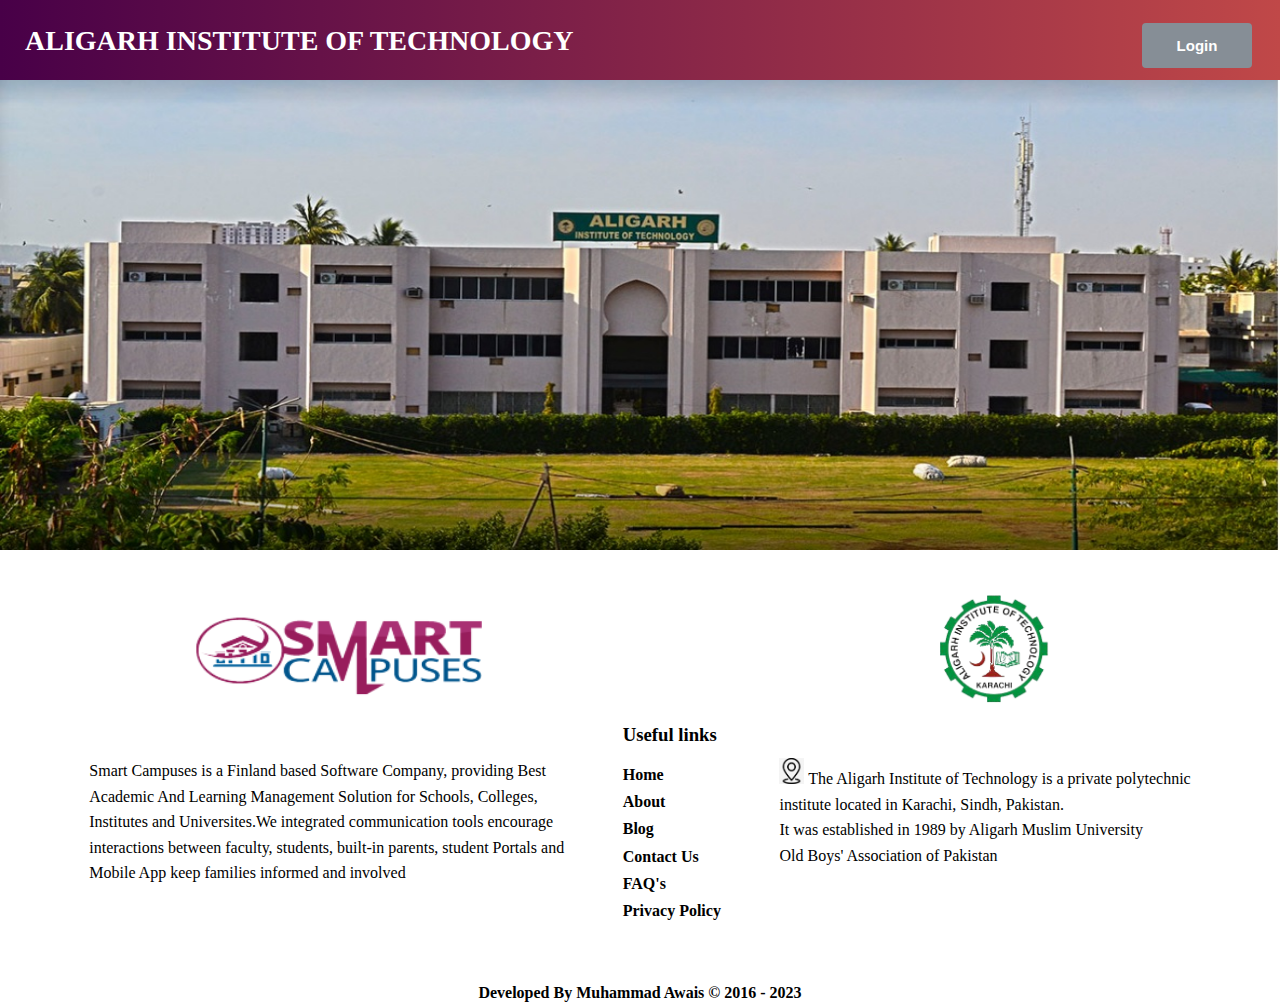
<file: index.html>
<!DOCTYPE html>
<html lang="en">
<head>
    <meta charset="UTF-8">
    <meta http-equiv="X-UA-Compatible" content="IE=edge">
    <meta name="viewport" content="width=device-width, initial-scale=1.0">
    <link rel="stylesheet" href="style.css">
    <title>Smart Campus</title>
</head>
<body>
    <nav class="nav">
        <h1>ALIGARH INSTITUTE OF TECHNOLOGY</h1>
        <a href="./htmlfiles/login.html"><button>Login</button></a>

    </nav>

<div class="cover">
    <img src="./img/home.jpg" alt="Cover">
</div>
                <div class="container">
                <div class="sub-con">
                    <img src="./img/logo.png" alt="Logo" class="smart-campus">
                    <p>Smart Campuses is a Finland based Software Company, providing Best <br>
                         Academic And Learning Management  Solution for Schools, Colleges, <br>
                          Institutes and Universites.We integrated communication tools encourage  <br>
                    interactions between faculty, students, built-in parents, student Portals and  <br>
                    Mobile App keep families informed and involved</p>
                </div>
                <div class="links">
                    <h3>Useful links</h3>
                    <ul>
                        <li>Home</li>
                        <li>About</li>
                        <li>Blog</li>
                        <li>Contact Us</li>
                        <li>FAQ's</li>
                        <li>Privacy Policy</li>
                    </ul>
                </div>
                <div class="logo">
                    <img src="./img/aligarh.png" alt="aligarh-logo" class="smart-image" >
                   
                    <p>   <img src="./img/location.png" alt="locate" class="locate">
                        
                        The Aligarh Institute of Technology is a private polytechnic <br>
                         institute located in Karachi, Sindh, Pakistan.  <br>
                        It was established in 1989 by Aligarh Muslim University <br>
                         Old Boys' Association of Pakistan</p>
                </div>
                </div>
                <center>             
                    <footer class="footer">
                    <p>Developed By Muhammad Awais © 2016 - 2023</p>
                </footer>
            </center>
   

</body>

</html>
</file>
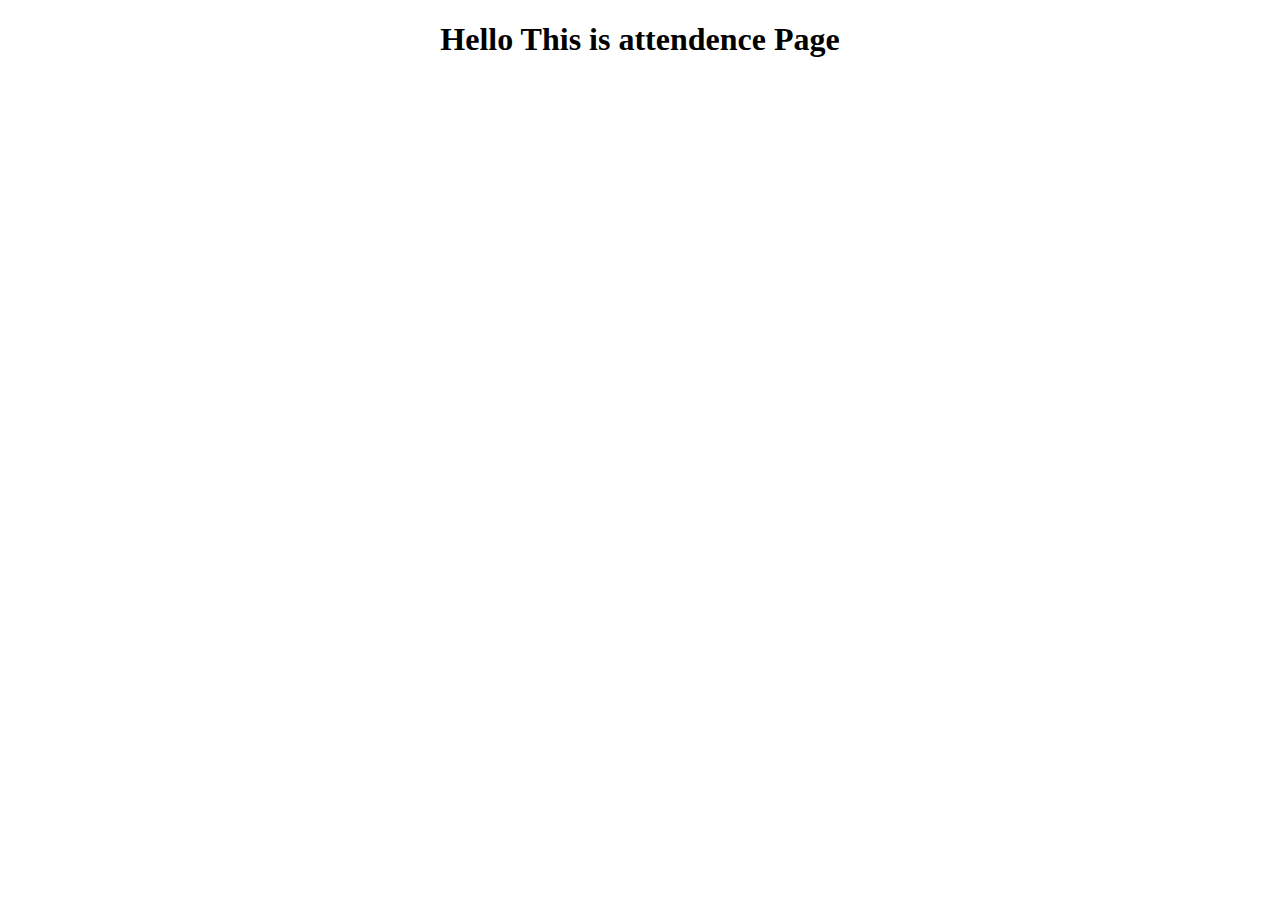
<file: htmlfiles/attendence.html>
<!DOCTYPE html>
<html lang="en">
<head>
    <meta charset="UTF-8">
    <meta http-equiv="X-UA-Compatible" content="IE=edge">
    <meta name="viewport" content="width=device-width, initial-scale=1.0">
    <title>Document</title>
</head>
<body>
    <center>
        <h1>Hello This is attendence Page</h1>
    </center>
</body>
</html>
</file>
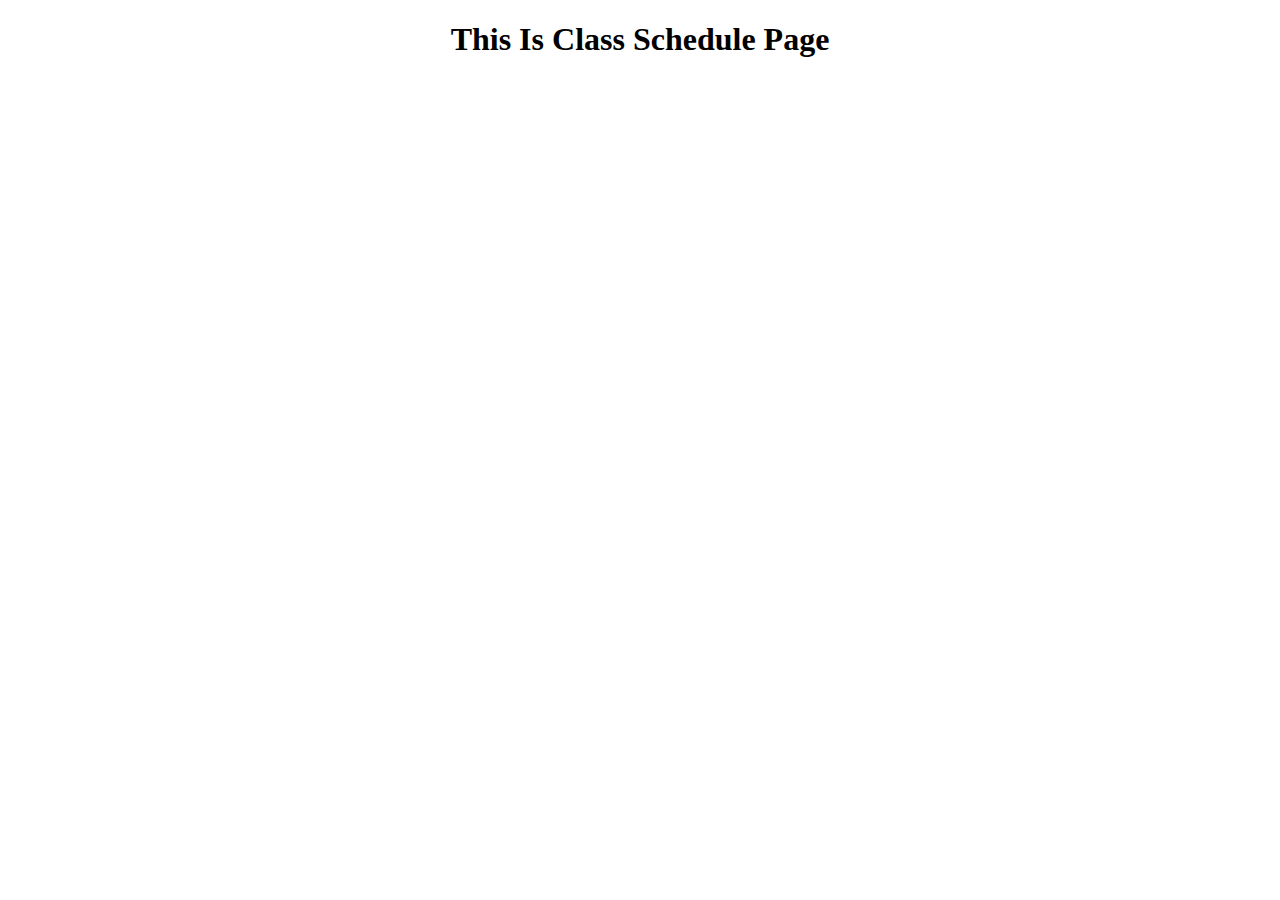
<file: htmlfiles/class.html>
<!DOCTYPE html>
<html lang="en">
<head>
    <meta charset="UTF-8">
    <meta http-equiv="X-UA-Compatible" content="IE=edge">
    <meta name="viewport" content="width=device-width, initial-scale=1.0">
    <title>Document</title>
</head>
<body>
    <center>
        <h1>
            This Is Class Schedule Page
        </h1>
    </center>
</body>
</html>
</file>
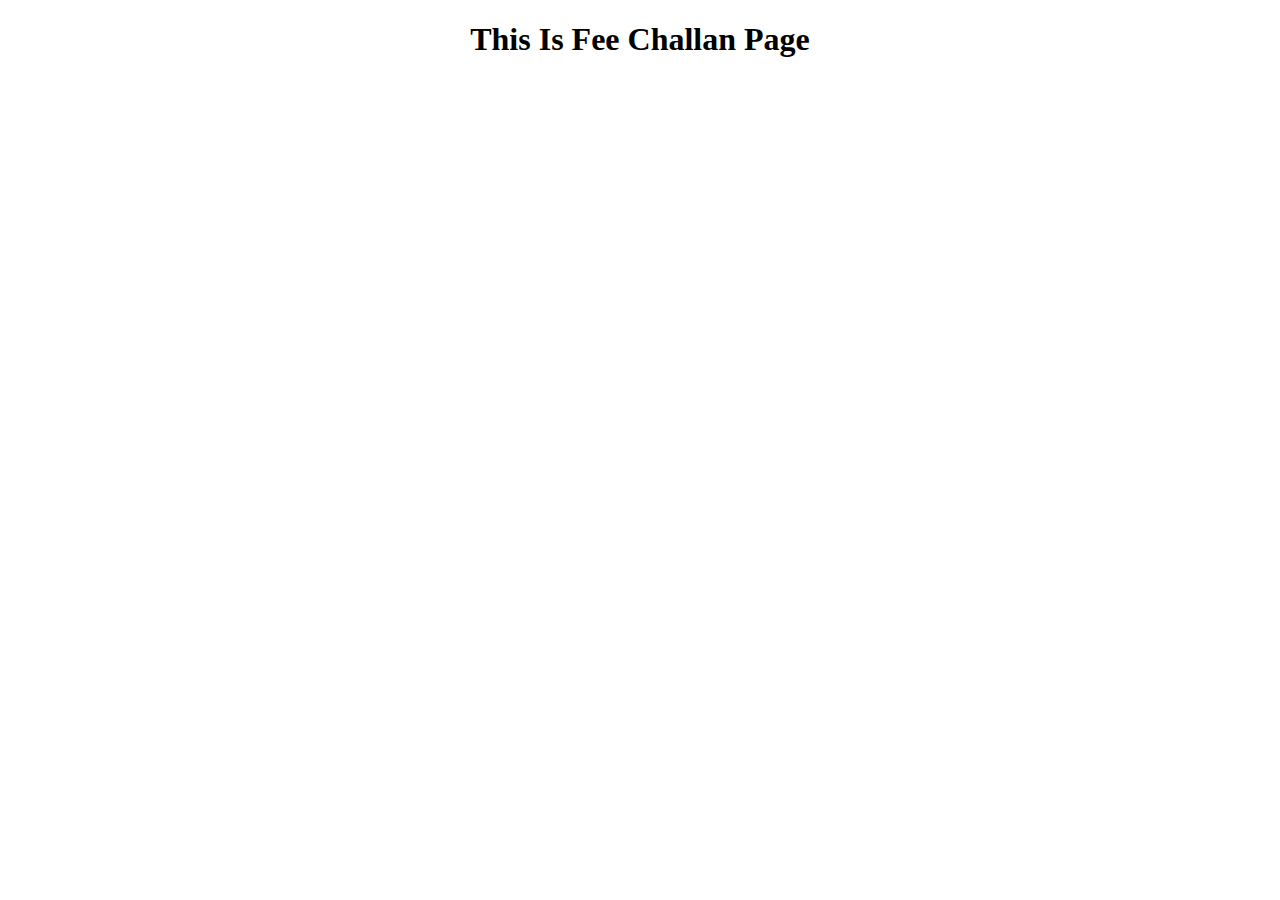
<file: htmlfiles/feeChallan.html>
<!DOCTYPE html>
<html lang="en">
<head>
    <meta charset="UTF-8">
    <meta http-equiv="X-UA-Compatible" content="IE=edge">
    <meta name="viewport" content="width=device-width, initial-scale=1.0">
    <title>Document</title>
</head>
<body>
    <center>
        <h1>
            This Is Fee Challan Page
        </h1>
    </center>
</body>
</html>
</file>
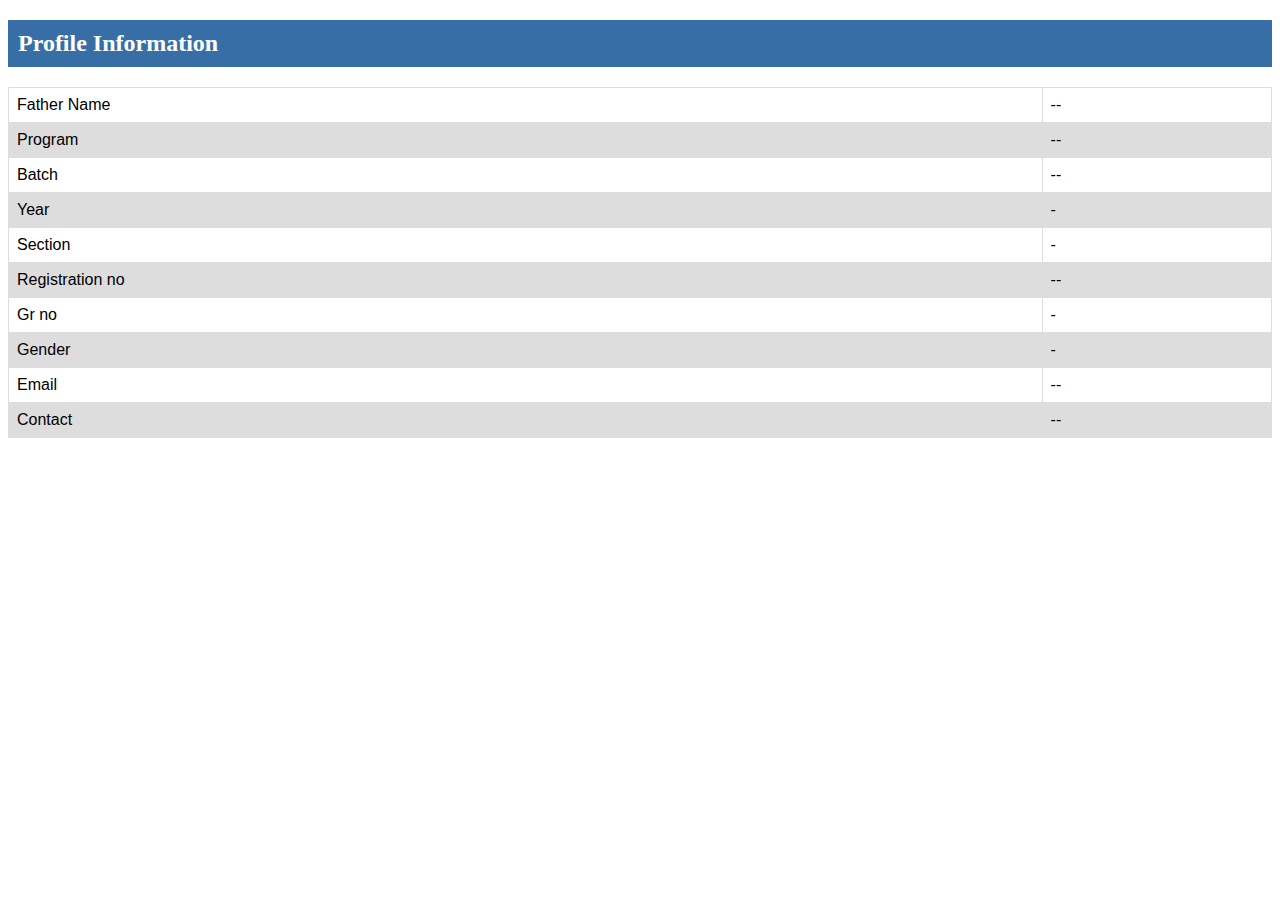
<file: htmlfiles/information.html>
<!DOCTYPE html>
<html lang="en">
<head>
    <meta charset="UTF-8">
    <meta http-equiv="X-UA-Compatible" content="IE=edge">
    <meta name="viewport" content="width=device-width, initial-scale=1.0">
    <title>Document</title>
    <style>
        table {
  font-family: arial, sans-serif;
  border-collapse: collapse;
  width: 100%;
 
}

td {
  border: 1px solid #dddddd;
  text-align: left;
  padding: 8px;
  
}
tr:nth-child(even) {
  background-color: #dddddd;
}

h2{
    background-color: #376EA6;
    padding: 10px;
    color: white;
}

    </style>
</head>
<body>
    <h2>Profile Information </h2>
 
    <center>
  <table>
 
    <tr>
      <td>Father Name</td>
      <td>--</td>
      
    </tr>
    <tr>
      <td>Program</td>
      <td>--</td>
     
    </tr>
    <tr>
      <td>Batch</td>
      <td>--</td>
     
    </tr>
    <tr>
      <td>Year</td>
      <td>-</td>
     
    </tr>
    <tr>
      <td>Section</td>
      <td>-</td>
     
    </tr>
    <tr>
      <td>Registration no</td>
      <td>--</td>
     
    </tr>
    <tr>
        <td>Gr no</td>
        <td>-</td>
       
      </tr>
      <tr>
        <td>Gender</td>
        <td>-</td>
       
      </tr>
      <tr>
        <td>Email</td>
        <td>--</td>
       
      </tr>
      <tr>
        <td>Contact</td>
        <td>-- </td>
       
      </tr>
</table>


    </center>
</body>
</html>
</file>
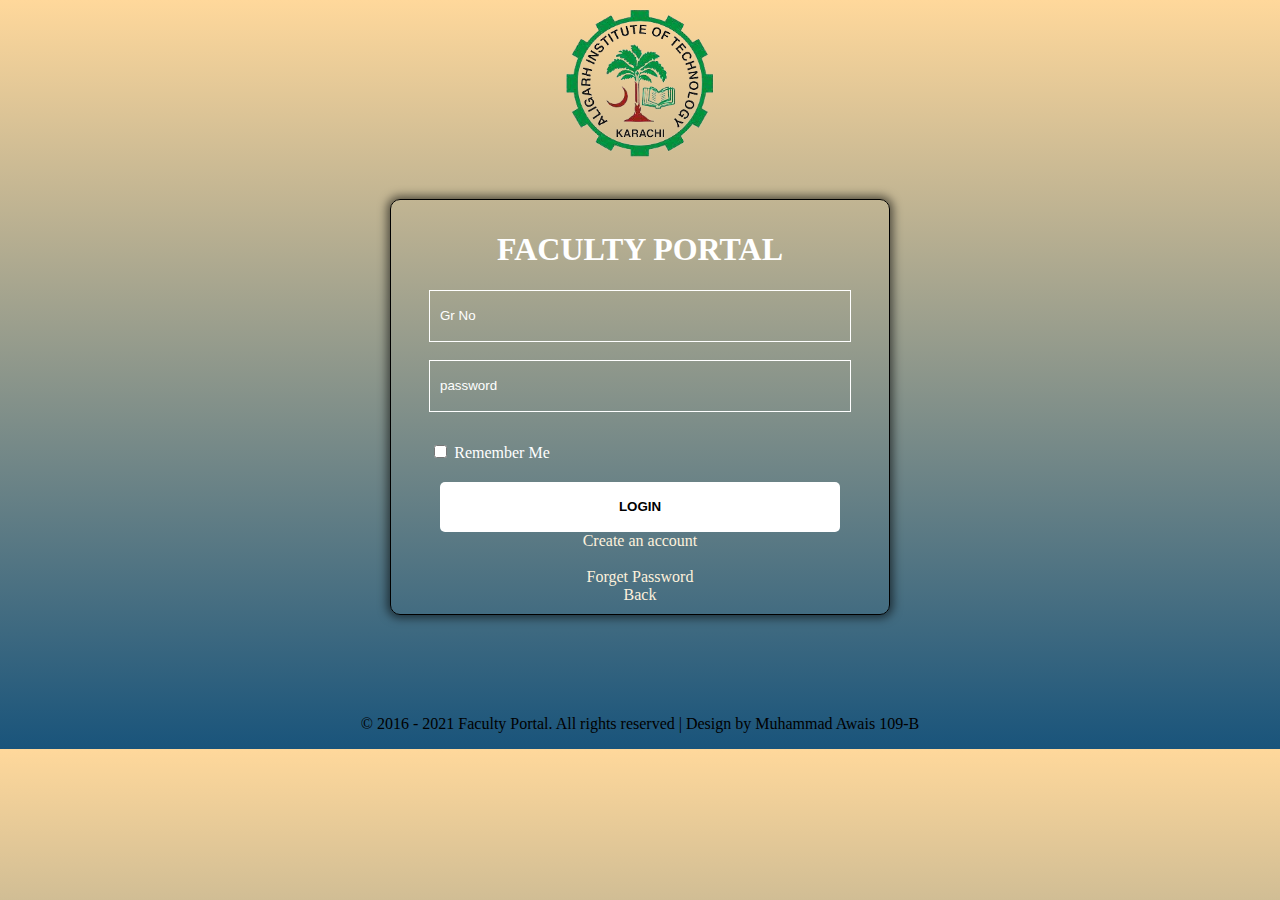
<file: htmlfiles/login.html>
<!DOCTYPE html>
<html lang="en">
<head>
    <meta charset="UTF-8">
    <meta http-equiv="X-UA-Compatible" content="IE=edge">
    <meta name="viewport" content="width=device-width, initial-scale=1.0">
    <title>Login Page</title>
    <style>
        BODY{
          
            


   
background: #ffd89b; 
background: -webkit-linear-gradient(180deg, #19547b, #ffd89b); 

background: linear-gradient(360deg, #19547b, #ffd89b); 



}
   img{
        width: 150px;
       }
        .container{
            background: none;
            width: 500px;
            height: 500px;
           
        
      
        }
      h1{
        color: white;
      }
        .box{


            width: 400px;
            height: 30px;
            border: 1px solid white;
            padding: 10px;
            color: green;
           
        }
        .under{
        padding: 10px;
        border: 1px solid black;
        border-radius: 10px;
        box-shadow: 0 0 10px 3px rgba(0, 0, 0, 0.568);
        
        }
   
        a{
            text-decoration: none;
            color: rgb(253, 241, 220);

        }
        a:hover{
            text-decoration: underline;
        }
        button:hover{
            background-color: #58716D;
            cursor: pointer;
            color:white;
        }
     
        ::placeholder { /* Chrome, Firefox, Opera, Safari 10.1+ */
  color: white;
  opacity: 1; /* Firefox */
}
.remember >span{
    margin-right: 300px;
    color: white;
     
}
.remember> span> input{
    margin-top: 33px;
    color: white;
    border: 1PX SOLID black;
    outline: none;
}
button{
    
            width: 400px;
            height: 50px;
            border: none;
            border-radius: 5px;
            background-color: white;
            color: black;
            margin-top: 20px;
            font-weight: normal;
            font-weight: bolder;
}
    input[type="text"],input[type="password"]{
        background: transparent;
    }

    input[type="text"]:focus,input[type="password"]:focus{
        border: 1px solid blue;
        outline: none;
    }

    </style>
</head>
<body>
     <center>
        <div class="logo"><img src="../img/aligarh.png" alt="logo"></div>
    </center>
    <br> <br>
    <center>
    <div class="container">
 <form action= "../JspFiles/loginReceivedData.jsp" method="post">
    <div class="under">
    <h1> 
     FACULTY PORTAL
    </h1>
    <div><input type="text" placeholder="Gr No "  name="Grno" class="box"></div> <br>
     <div><input type="password" placeholder="password" name="password" class="box"></div>
   
 
    <div class="remember"> 
    <span> <input type="checkbox" name="" id=""> Remember Me</span>
</div>  
     <div><button type="submit" onclick="login()">LOGIN</button></div>
    </form>

     <span><a href="../htmlfiles/signup.html"> Create an account</a></span> <br> <br>
     <span><a href="#"> Forget Password </a></span><br>
     <span><a href="../index.html"> Back</a></span>


</div>
</div>
  <div>
    <p>© 2016 - 2021 Faculty Portal. All rights reserved | Design by Muhammad Awais 109-B</p>
  </div>

</center> 
<script>
    const login= () =>{
        alert("login Succesfull")
    }
</script> 
</body>
</html>
</file>
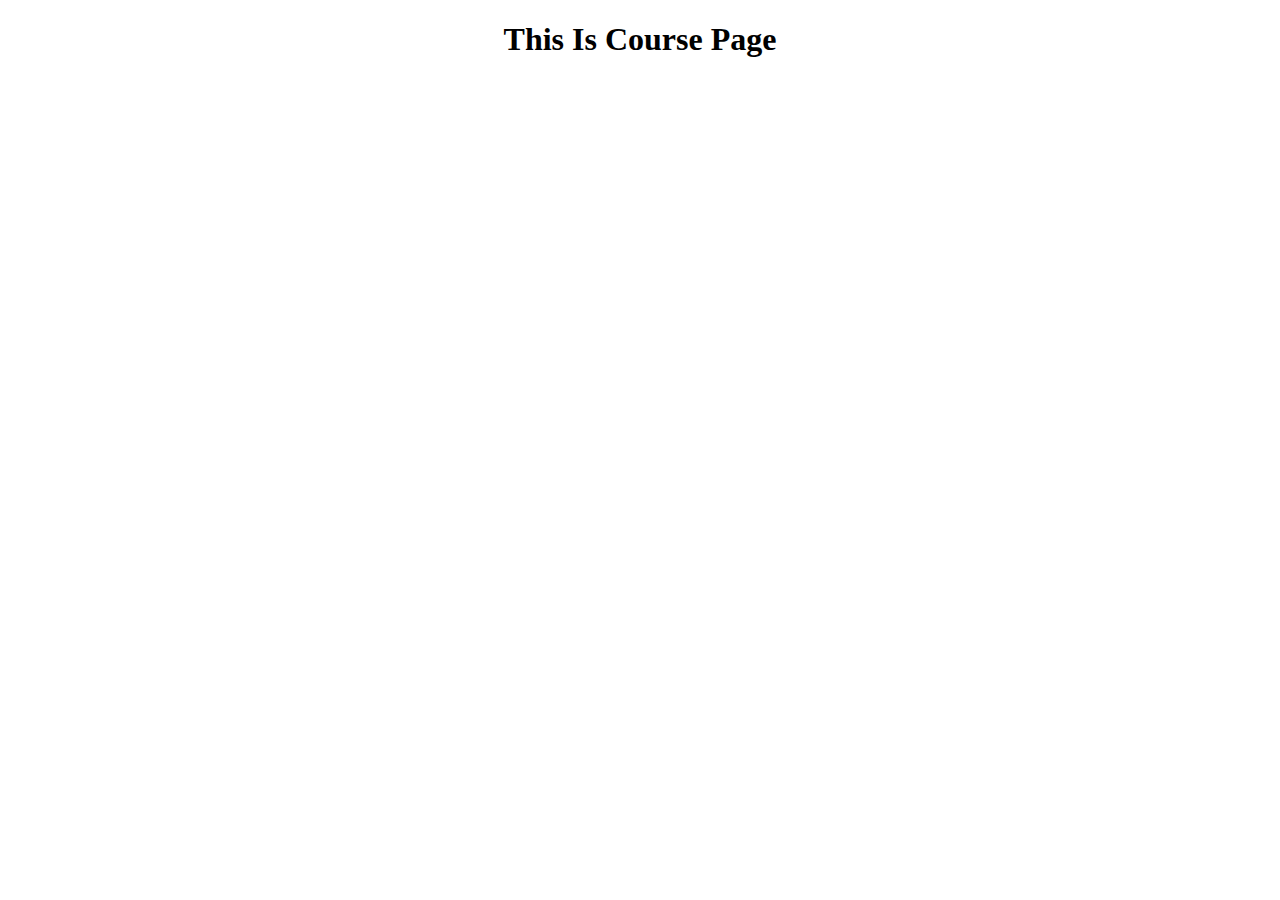
<file: htmlfiles/mycourse.html>
<!DOCTYPE html>
<html lang="en">
<head>
    <meta charset="UTF-8">
    <meta http-equiv="X-UA-Compatible" content="IE=edge">
    <meta name="viewport" content="width=device-width, initial-scale=1.0">
    <title>Document</title>
</head>
<body>
    <center>
        <h1>
            This Is Course Page
        </h1>
    </center>
    
</body>
</html>
</file>
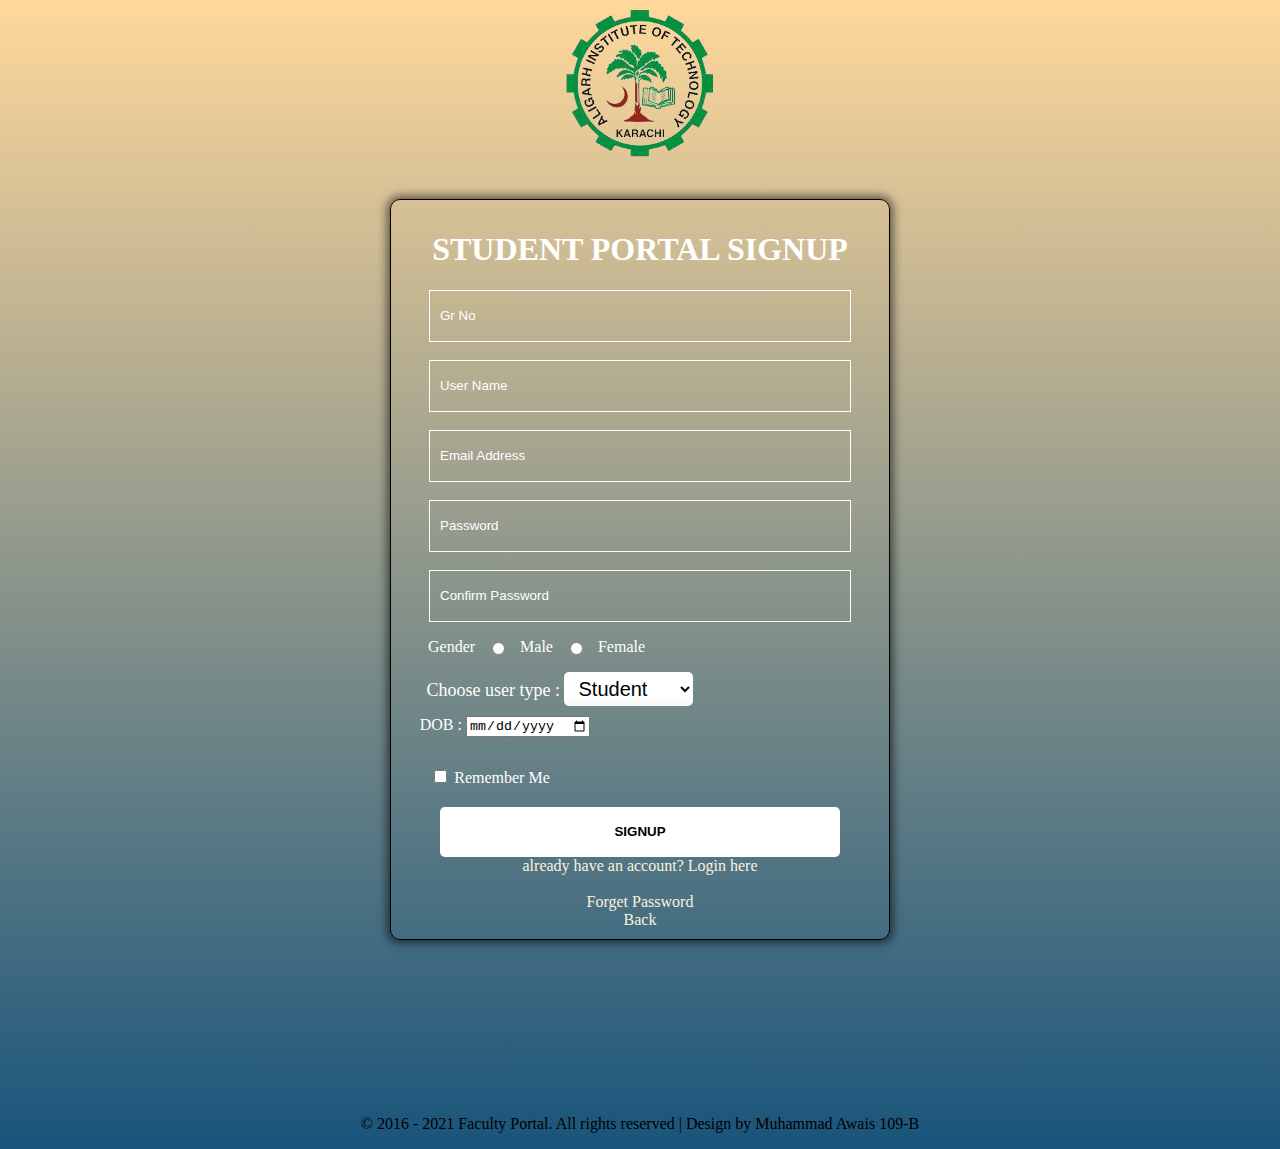
<file: htmlfiles/signup.html>
<!DOCTYPE html>
<html lang="en">
<head>
    <meta charset="UTF-8">
    <meta http-equiv="X-UA-Compatible" content="IE=edge">
    <meta name="viewport" content="width=device-width, initial-scale=1.0">
    <title>Document</title>
    <style>
        BODY{
          
            


   
background: #ffd89b; 
background: -webkit-linear-gradient(180deg, #19547b, #ffd89b); 

background: linear-gradient(360deg, #19547b, #ffd89b); 



}
   img{
        width: 150px;
       }
        .container{
            background: none;
            width: 500px;
            height: 100vh;
           
        
      
        }
      h1{
        color: white;
      }
        .box{


            width: 400px;
            height: 30px;
            border: 1px solid white;
            padding: 10px;
            color: green;
           
        }
        .under{
        padding: 10px;
        border: 1px solid black;
        border-radius: 10px;
        box-shadow: 0 0 10px 3px rgba(0, 0, 0, 0.568);
        
        }
   
        a{
            text-decoration: none;
            color: rgb(253, 241, 220);

        }
        a:hover{
            text-decoration: underline;
        }
        button:hover{
            background-color: #58716D;
            cursor: pointer;
            color:white;
        }
     
        ::placeholder { /* Chrome, Firefox, Opera, Safari 10.1+ */
  color: white;
  opacity: 1; /* Firefox */
}
.remember >span{
    margin-right: 300px;
    color: white;
     
}
.remember> span> input{
    margin-top: 33px;
    color: white;
    border: 1PX SOLID black;
    outline: none;
}
button{
    
            width: 400px;
            height: 50px;
            border: none;
            border-radius: 5px;
            background-color: white;
            color: black;
            margin-top: 20px;
            font-weight: normal;
            font-weight: bolder;
}
    input[type="text"],input[type="password"]{
        background: transparent;
    }

    input[type="text"]:focus,input[type="password"]:focus{
        border: 1px solid blue;
        outline: none;
    }
.gender{
    display: flex;
    align-items: center;
    gap: 12px;
    color: white;
}
.gender> p{
    margin-left: 27px;
    
}
.select {
  width: 80;
  border: 1px solid var(--select-border);
  border-radius: 0.25em;
  padding: 0.25em 0.5em;
  font-size: 1.25rem;
  cursor: pointer;
  line-height: 1.1;
  background-color: #fff;
  background-image: linear-gradient(to top, #f9f9f9, #fff 33%);
}
.user-type{
    color: white;
    font-size: large;
    margin-right: 160px;
}
.dob{
    margin-top: 10px;
    color: white;
    margin-right: 270px;
}
    </style>
</head>
<body>
     <center>
        <div class="logo"><img src="../img/aligarh.png" alt="logo"></div>
    </center>
    <br> <br>
    <center>
    <div class="container">

<div class="under">
    <h1>
    STUDENT PORTAL SIGNUP
    </h1>
    <form action="../JspFiles/receivedData.jsp" method="post">
    <div><input type="text" placeholder="Gr No" class="box" name="Grno"></div> <br>
    <div><input type="text" placeholder="User Name" class="box" name="userName"></div> <br>
     <div><input type="text" placeholder="Email Address" class="box" name="email"></div> <br>
     <div><input type="password" placeholder="Password" class="box" name="password"></div> <br>
     <div><input type="password" placeholder="Confirm Password" class="box" name="con-pass"></div>
     <div class="gender">
        
        <p >Gender</p>
         <input type="radio" name="gender" value="Male">
         <label for="male">Male</label>
         <input type="radio"  name="gender" value="Female">
         <label for="female">Female</label>
         

     </div>
       <div class="user-type">
        <label for="users">Choose user type :</label>

        <select id="users" class="select" name="userType">
          <option value="student" >Student</option>
          <option value="admin">Admin</option>
          <option value="employee">Employee</option>
        
        </select>

       </div>
   <div class="dob">
    <span>DOB :</span>
    <input type="date" name="date" id="" value="14/12/2022">
   </div> 
    <div class="remember"> 
    <span> <input type="checkbox" name="" id=""> Remember Me</span>
</div>  

<button type="submit" onclick="signup()">SIGNUP</button>
</form>
     <span><a href="../htmlfiles/login.html"> already have an account? Login here</a></span> <br> <br>
     <span><a href="#"> Forget Password </a></span><br>
     <span><a href="../index.html"> Back</a></span>


</div>
</div>
  <div>
    <p>© 2016 - 2021 Faculty Portal. All rights reserved | Design by Muhammad Awais 109-B</p>
  </div>

</center>
<script>
    const signup= () =>{
        alert("Signup Succesfull")
    }
</script> 
</body>
</html>
</file>
<file: style.css>
.nav{
    background: #DA4453;  /* fallback for old browsers */
    background: -webkit-linear-gradient(to right, #480048, #C04848);  /* Chrome 10-25, Safari 5.1-6 */
    background: linear-gradient(to right, #480048, #C04848); /* W3C, IE 10+/ Edge, Firefox 16+, Chrome 26+, Opera 12+, Safari 7+ */
     width: 100%;
     display: flex;
     height: 80px;
     position: fixed;
     top: 0px;
     justify-content: space-between;
}
*{
    margin: 0px;
    padding: 0px;
}
h1{
    margin-top: 10px;
    padding: 15px;
    margin-left: 10px;
    color: white;
    font-weight: bold;
    font-size: 28px;
}
button{
    font-size: 15px;
    padding: 10px;
    border-radius: 4px;
    margin-top: 23px;
    margin-right: 28px;
    width: 110px;
    height: 45px;
    background-color: #868E96;
    border: none;
    color: white;
    font-weight: bolder;
    cursor: pointer;

}
.cover > img{
    width: 100%;
    height: 550px;
}
.container{
    display: flex;
    justify-content: space-around;
    margin: 60px;
}
.logo> img{
    width: 110px;
  
    
}
h3{
    margin-bottom: 15px;
}

.links > ul{
    font-weight: bold;
 list-style: none;
 line-height: 1.7;

}
.links{
    margin-top: 110px;
}
.smart-image{
    margin-left: 160px;
    margin-top: -20px;
    
    margin-bottom: 50px;
}
.smart-campus{
    margin-left: 100px;
    width: 300px;
    margin-bottom: 50px;
}
.logo > p{
    line-height: 1.6;
}
.sub-con{
    line-height: 1.6;
}
li:hover{
   
    margin-left: 10px;
    transition: 1.5s;
}
li{
    cursor: pointer;
}
.logo > p> .locate{
    width: 25px;
  
}
.footer{
    font-weight: bold;
}
</file>
